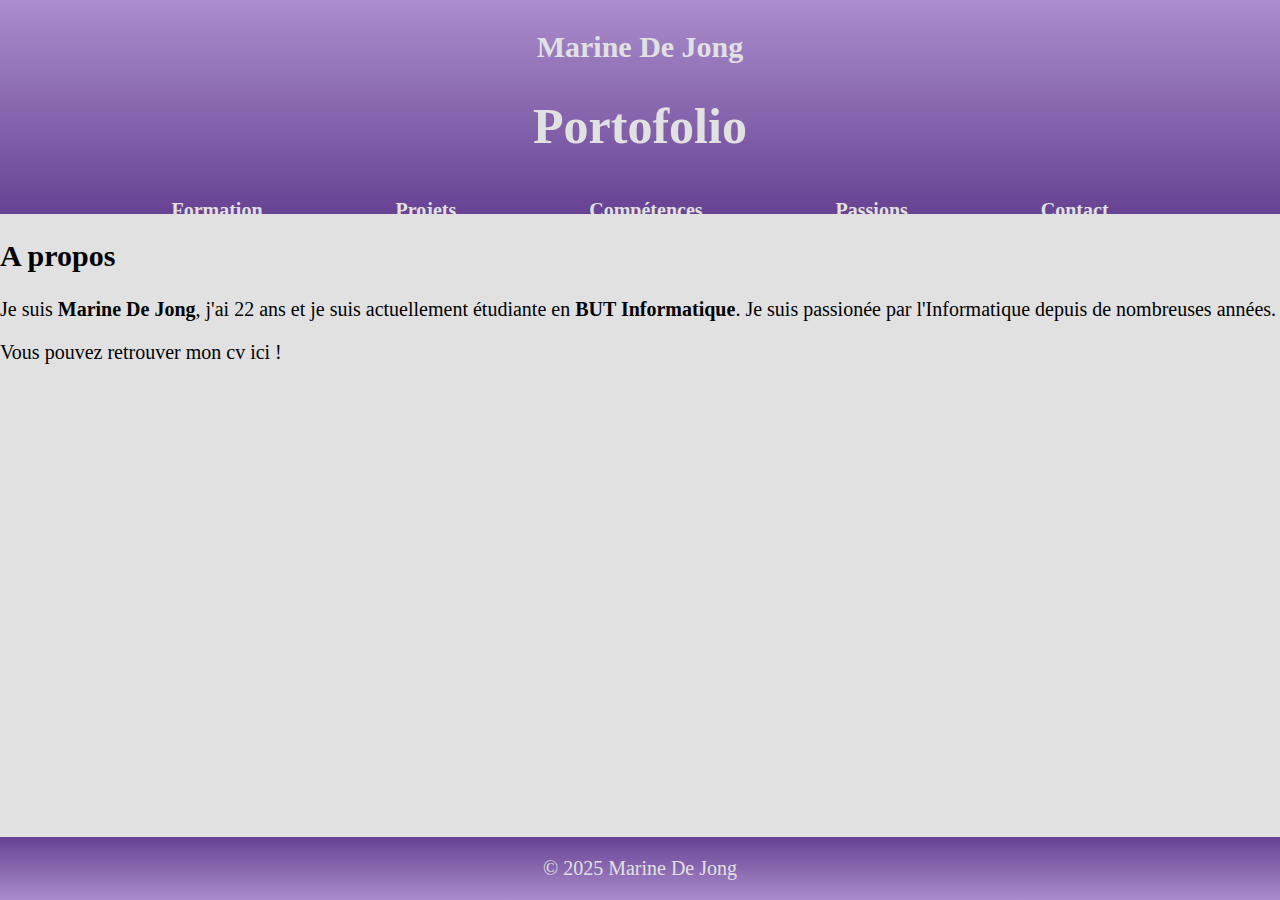
<file: index.html>
<!DOCTYPE html>
<html lang="fr">
    <head>
        <meta charset="UTF-8">
        <title>Accueil</title>
        <link href="css/style.css" type="text/css" rel="stylesheet" />
    </head>

    <header>
        <h2><a href="index.html">Marine De Jong</a></h2>
        <h1>Portofolio</h1>
        <nav>
            <a href="html/formation.html">Formation</a>
            <a href="html/projet.html">Projets</a>
            <a href="html/competences.html">Compétences</a>
            <a href="html/passions.html">Passions</a>
            <a href="html/contact.html">Contact</a>
        </nav>
    </header>

    <body>
        <div class="home">
            <h2>A propos</h2>
            <p>Je suis <strong>Marine De Jong</strong>, j'ai 22 ans et je suis actuellement étudiante en
                <strong>BUT Informatique</strong>. Je suis passionée par l'Informatique depuis de nombreuses années.</p>

            <a href="pdf/CV%20Marine%20De%20Jong.pdf" title="Pdf">Vous pouvez retrouver mon cv ici !</a>
        </div>

    </body>

    <footer>
        <p>© 2025 Marine De Jong</p>
    </footer>
</html>
</file>
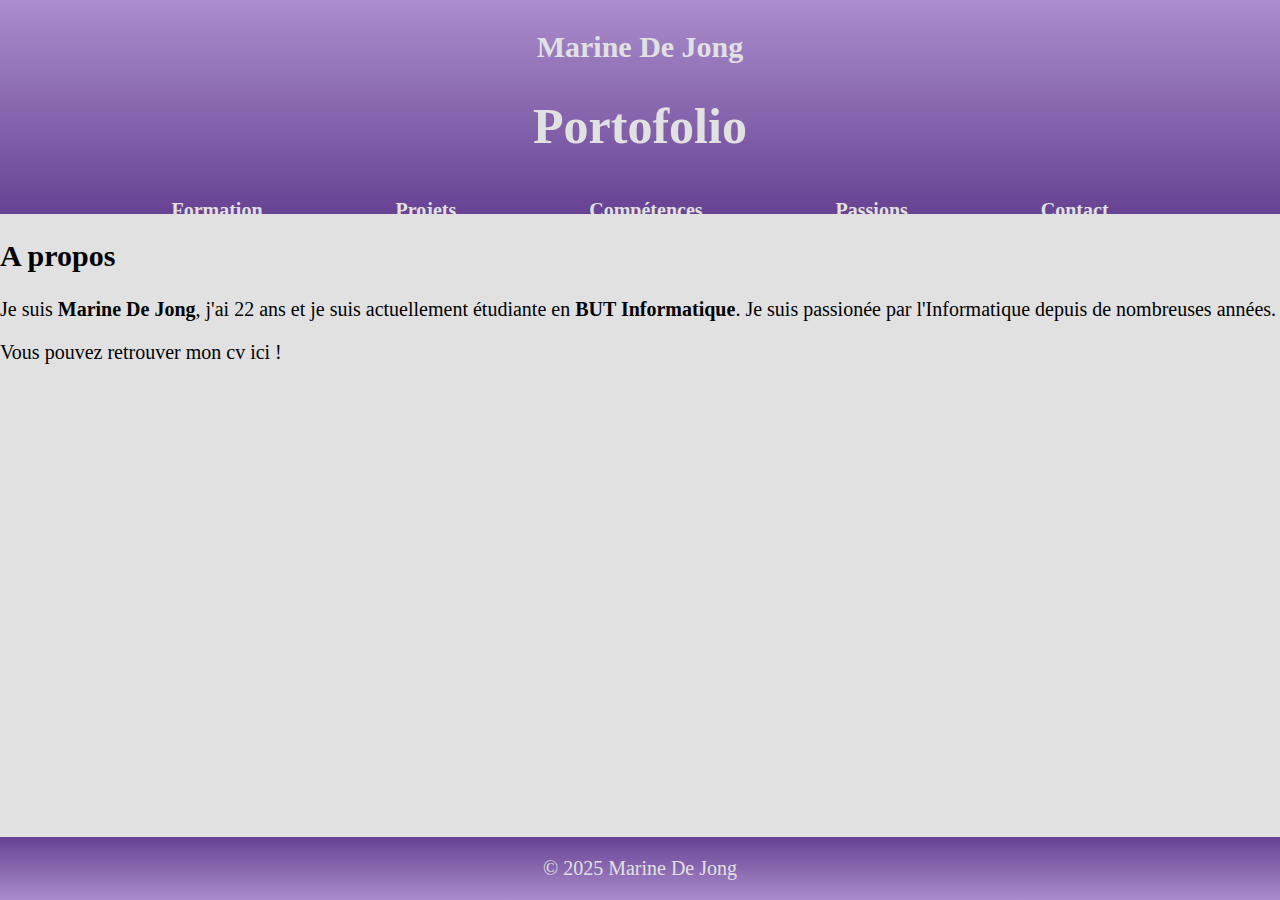
<file: html/index.html>
<!DOCTYPE html>
<html lang="fr">
    <head>
        <meta charset="UTF-8">
        <title>Accueil</title>
        <link href="../css/style.css" type="text/css" rel="stylesheet" />
    </head>

    <header>
        <h2><a href="index.html">Marine De Jong</a></h2>
        <h1>Portofolio</h1>
        <nav>
            <a href="formation.html">Formation</a>
            <a href="projet.html">Projets</a>
            <a href="competences.html">Compétences</a>
            <a href="passions.html">Passions</a>
            <a href="contact.html">Contact</a>
        </nav>
    </header>

    <body>
        <div class="home">
            <h2>A propos</h2>
            <p>Je suis <strong>Marine De Jong</strong>, j'ai 22 ans et je suis actuellement étudiante en
                <strong>BUT Informatique</strong>. Je suis passionée par l'Informatique depuis de nombreuses années.</p>

            <a href="../pdf/CV%20Marine%20De%20Jong.pdf" title="Pdf">Vous pouvez retrouver mon cv ici !</a>
        </div>

    </body>

    <footer>
        <p>© 2025 Marine De Jong</p>
    </footer>
</html>
</file>
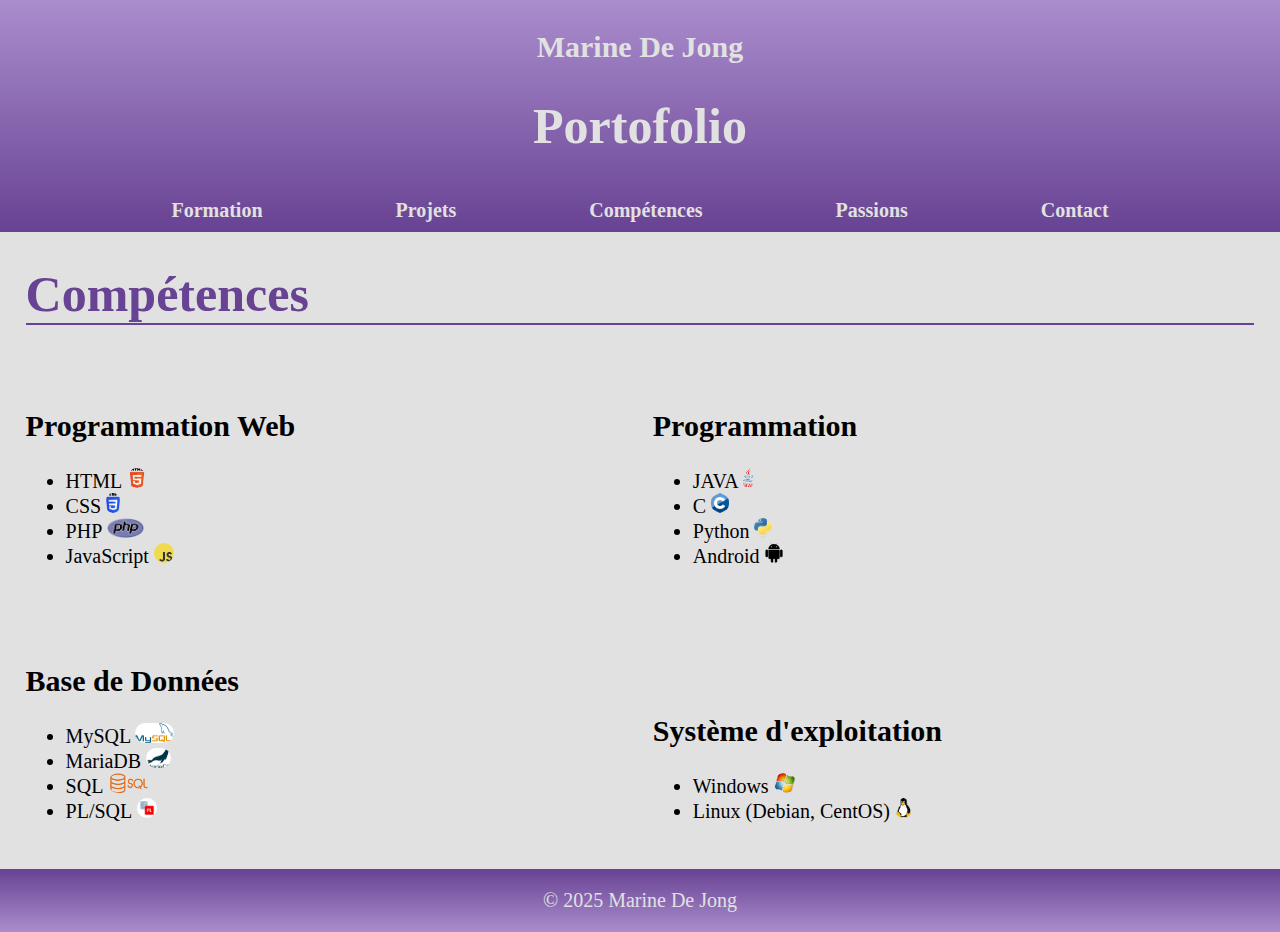
<file: html/competences.html>
<!DOCTYPE html>
<html lang="fr">
    <head>
        <meta charset="UTF-8">
        <title>Competences</title>
        <link href="../css/style.css" type="text/css" rel="stylesheet" />
    </head>

    <header>
        <h2><a href="../index.html">Marine De Jong</a></h2>
        <h1>Portofolio</h1>
        <nav>
            <a href="formation.html">Formation</a>
            <a href="projet.html">Projets</a>
            <a href="competences.html">Compétences</a>
            <a href="passions.html">Passions</a>
            <a href="contact.html">Contact</a>
        </nav>
    </header>

    <body>
        <h1>Compétences</h1>

        <div class="competences">
            <h2>Programmation Web</h2>
            <ul>
                <li>HTML <img class="logo" src="../photo/html.png" alt="logo html"></li>
                <li>CSS <img class="logo" src="../photo/css.png" alt="logo css"></li>
                <li>PHP <img class="logo" src="../photo/php.png" alt="logo php"></li>
                <li>JavaScript <img class="logo" src="../photo/javascript.png" alt="logo javascript"></li>
            </ul>
        </div>

        <div class="competences">
            <h2>Programmation</h2>
            <ul>
                <li>JAVA <img class="logo" src="../photo/java.png" alt="logo java"></li>
                <li>C <img class="logo" src="../photo/c.png" alt="logo c"></li>
                <li>Python <img class="logo" src="../photo/python.png" alt="logo python"></li>
                <li>Android <img class="logo" src="../photo/android.png" alt="logo android"></li>
            </ul>
        </div>

        <div class="competences">
            <h2>Base de Données</h2>
            <ul>
                <li>MySQL <img class="logo" src="../photo/mysql.png" alt="logo MySQL"></li>
                <li>MariaDB <img class="logo" src="../photo/mariadb.png" alt="logo MariaDB"></li>
                <li>SQL <img class="logo" src="../photo/sql.png" alt="logo SQL"></li>
                <li>PL/SQL <img class="logo" src="../photo/plsql.png" alt="logo PL/SQL"></li>
            </ul>
        </div>

        <div class="competences">
            <h2>Système d'exploitation</h2>
            <ul>
                <li>Windows <img class="logo" src="../photo/windows.png" alt="logo Windows"></li>
                <li>Linux (Debian, CentOS) <img class="logo" src="../photo/lnux.png" alt="logo Linux"></li>
            </ul>
        </div>

    </body>

    <footer>
        <p>© 2025 Marine De Jong</p>
    </footer>
</html>
</file>
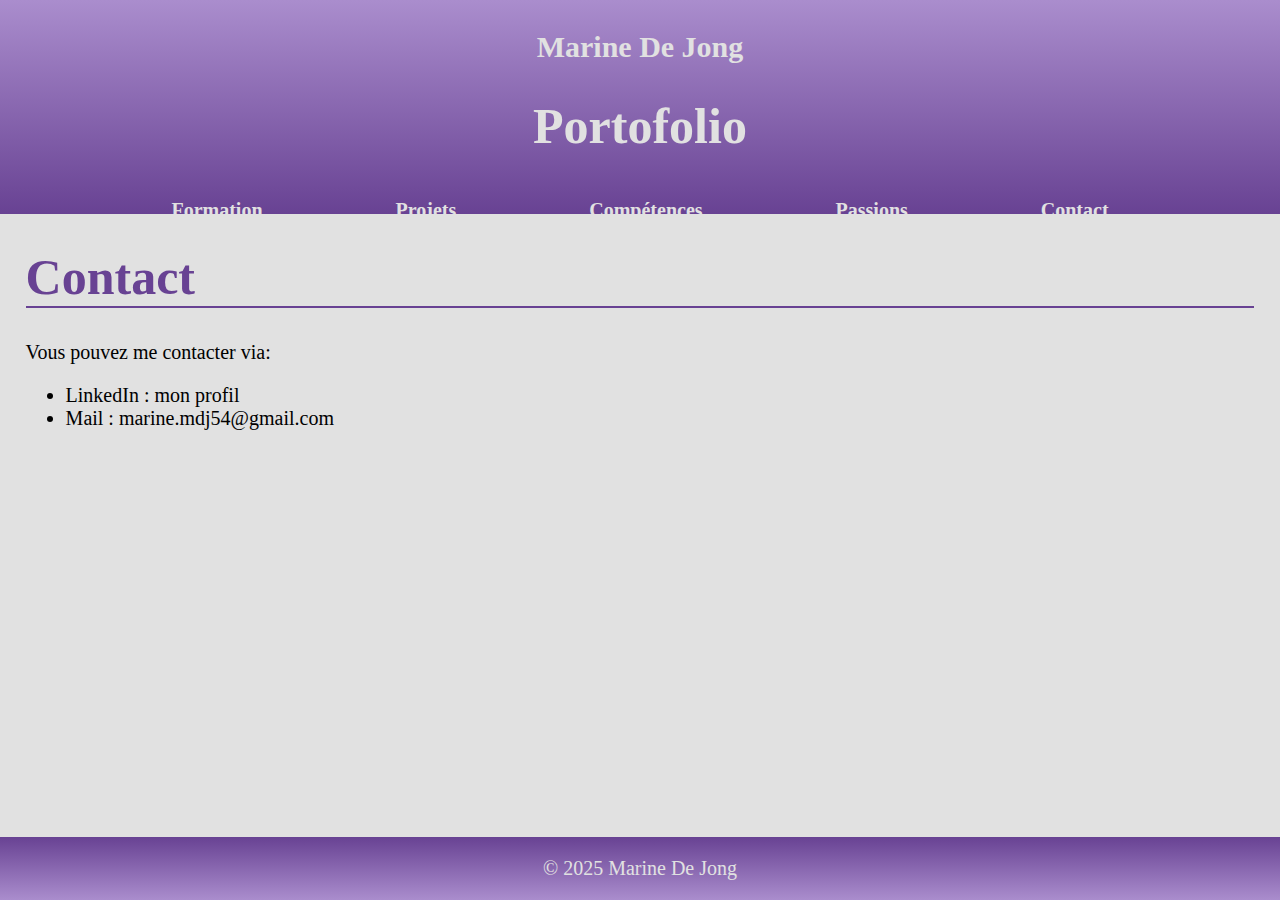
<file: html/contact.html>
<!DOCTYPE html>
<html lang="fr">
    <head>
      <meta charset="UTF-8">
      <title>Contact</title>
        <link href="../css/style.css" type="text/css" rel="stylesheet" />
    </head>

    <header>
        <h2><a href="../index.html">Marine De Jong</a></h2>
        <h1>Portofolio</h1>
        <nav>
            <a href="formation.html">Formation</a>
            <a href="projet.html">Projets</a>
            <a href="competences.html">Compétences</a>
            <a href="passions.html">Passions</a>
            <a href="contact.html">Contact</a>
        </nav>
    </header>

    <body>
        <h1>Contact</h1>
        <div class="contact">
            <p>Vous pouvez me contacter via:</p>
            <ul>
                <li>LinkedIn : <a href="https://www.linkedin.com/in/marine-de-jong" target="_blank">mon profil</a></li>
                <li>Mail : <a href="mailto:marine.mdj54@gmail.com">marine.mdj54@gmail.com</a></li>
            </ul>
        </div>

    </body>

    <footer>
        <p>© 2025 Marine De Jong</p>
    </footer>
</html>
</file>
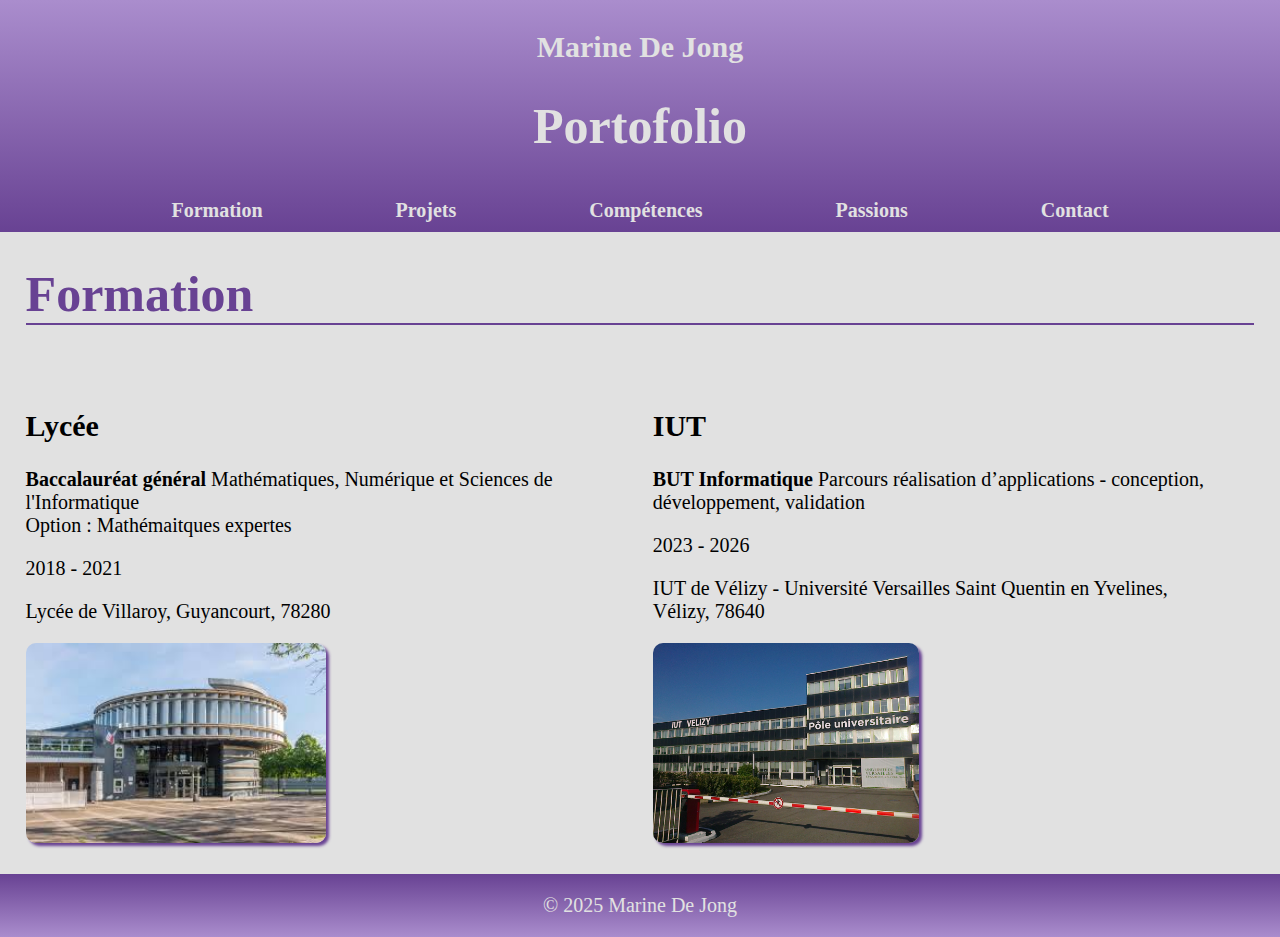
<file: html/formation.html>
<!DOCTYPE html>
<html lang="fr">
    <head>
        <meta charset="UTF-8">
        <title>Formation</title>
        <link href="../css/style.css" type="text/css" rel="stylesheet" />
    </head>

    <header>
        <h2><a href="../index.html">Marine De Jong</a></h2>
        <h1>Portofolio</h1>
        <nav>
            <a href="formation.html">Formation</a>
            <a href="projet.html">Projets</a>
            <a href="competences.html">Compétences</a>
            <a href="passions.html">Passions</a>
            <a href="contact.html">Contact</a>
        </nav>
    </header>

    <body>
        <h1>Formation</h1>

        <div class="formation">
            <h2>Lycée</h2>
            <h3><Strong>Baccalauréat général</Strong> Mathématiques, Numérique et Sciences de l'Informatique
                <br>Option : Mathémaitques expertes
            </h3>
            <p>2018 - 2021</p>
            <p><a href="https://lyc-villaroy-guyancourt.ac-versailles.fr/" target="_blank">Lycée de Villaroy</a>, Guyancourt, 78280</p>
            <img src="../photo/lyceeVillaroy.jpg" alt="Photo du lycée de Villaroy">
        </div>

        <div class="formation">
            <h2>IUT</h2>
            <h3><Strong>BUT Informatique</Strong> Parcours réalisation d’applications - conception, développement, validation</h3>
            <p>2023 - 2026</p>
            <p><a href="https://www.iut-velizy-rambouillet.uvsq.fr/" target="_blank">IUT de Vélizy</a> - Université Versailles Saint Quentin en Yvelines, Vélizy, 78640</p>
            <img src="../photo/iutVelizy.jpg" alt="Photo de l'IUT de Vélizy">
        </div>

    </body>

    <footer>
        <p>© 2025 Marine De Jong</p>
    </footer>
</html>
</file>
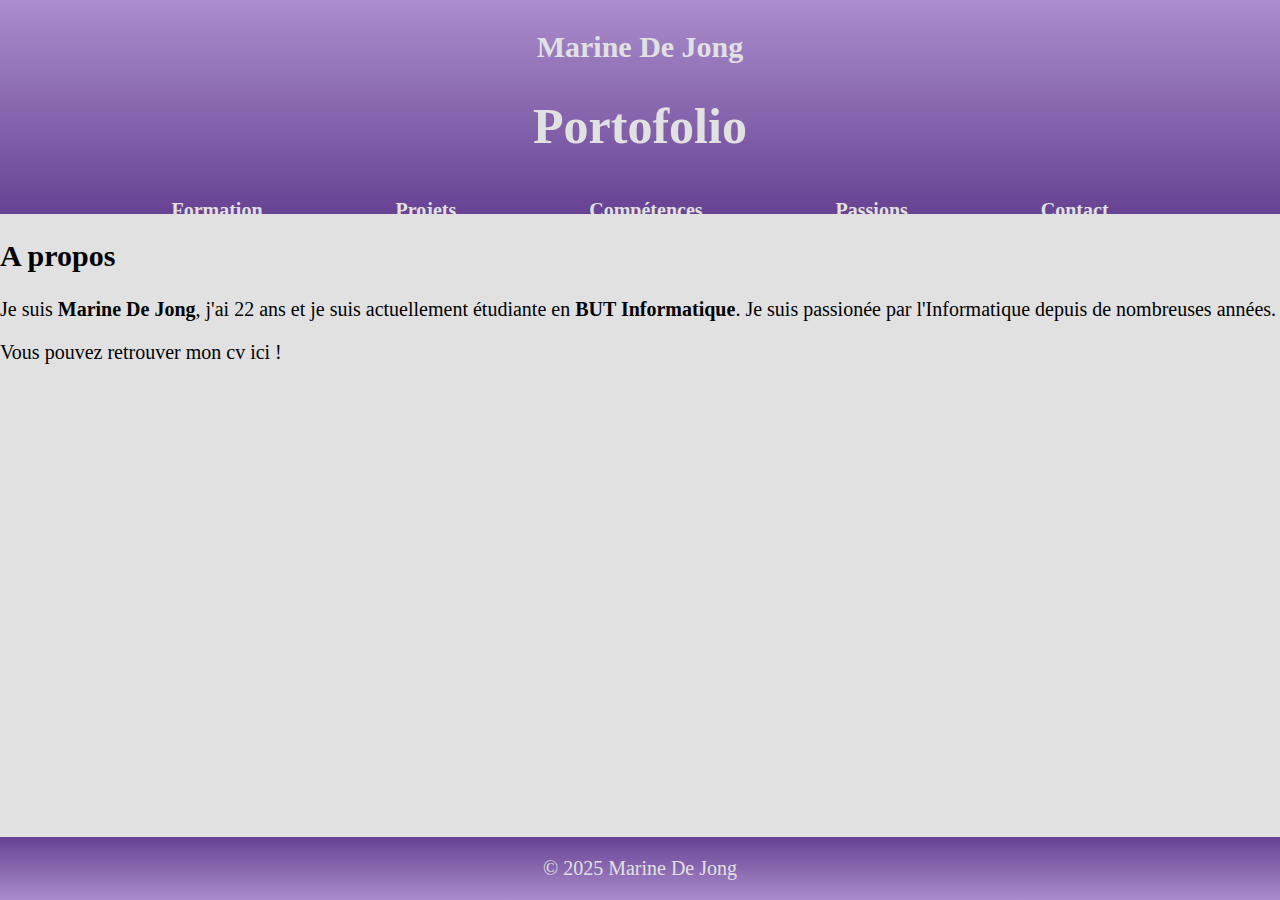
<file: html/home.html>
<!DOCTYPE html>
<html lang="fr">
    <head>
        <meta charset="UTF-8">
        <title>Accueil</title>
        <link href="../css/style.css" type="text/css" rel="stylesheet" />
    </head>

    <header>
        <h2><a href="home.html">Marine De Jong</a></h2>
        <h1>Portofolio</h1>
        <nav>
            <a href="formation.html">Formation</a>
            <a href="projet.html">Projets</a>
            <a href="competences.html">Compétences</a>
            <a href="passions.html">Passions</a>
            <a href="contact.html">Contact</a>
        </nav>
    </header>

    <body>
        <div class="home">
            <h2>A propos</h2>
            <p>Je suis <strong>Marine De Jong</strong>, j'ai 22 ans et je suis actuellement étudiante en
                <strong>BUT Informatique</strong>. Je suis passionée par l'Informatique depuis de nombreuses années.</p>

            <a href="../pdf/CV%20Marine%20De%20Jong.pdf" title="Pdf">Vous pouvez retrouver mon cv ici !</a>
        </div>

    </body>

    <footer>
        <p>© 2025 Marine De Jong</p>
    </footer>
</html>
</file>
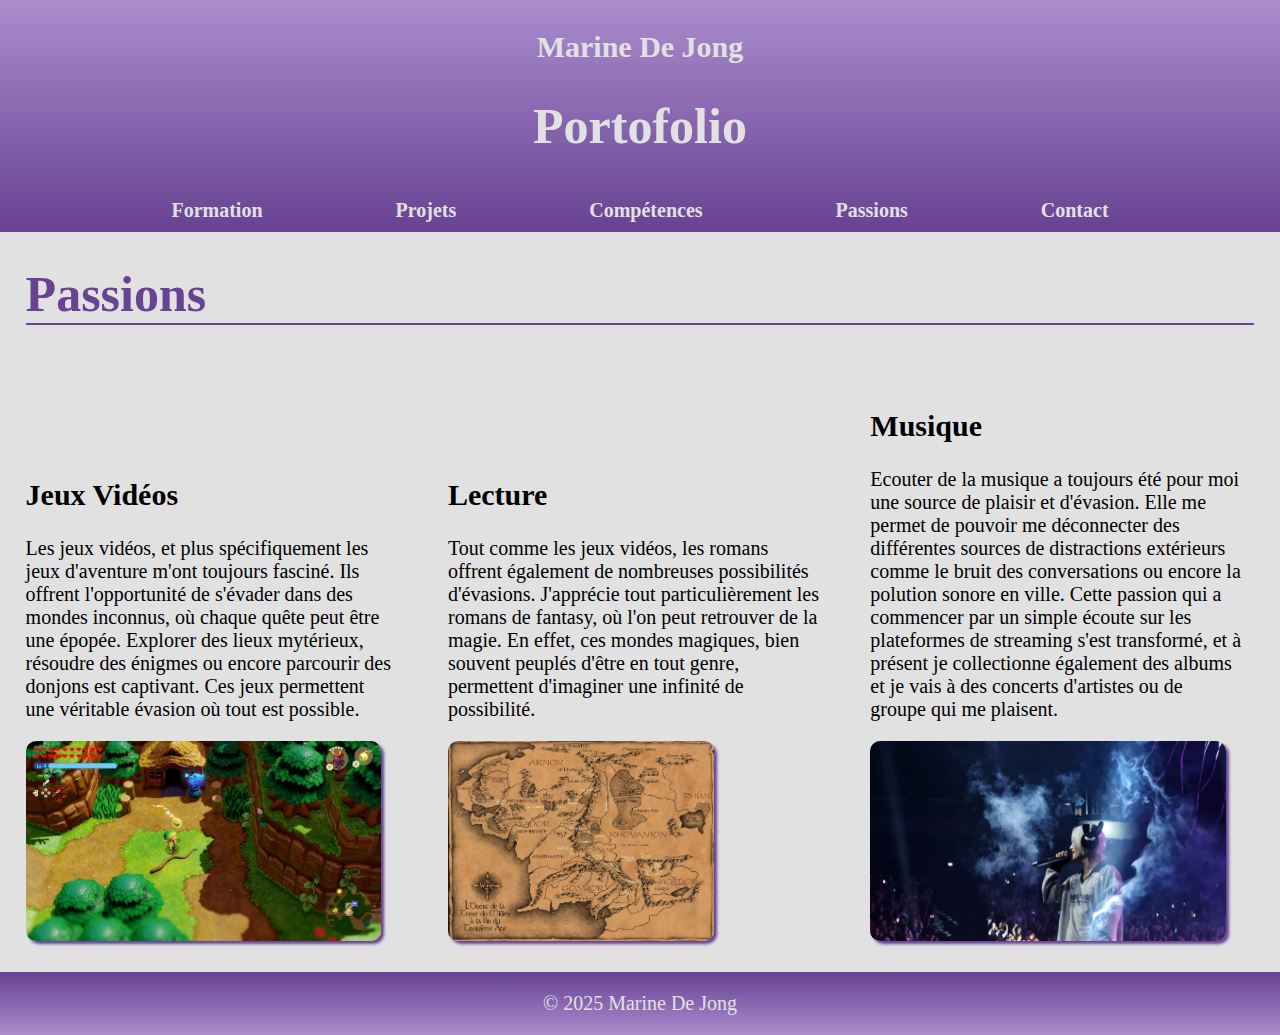
<file: html/passions.html>
<!DOCTYPE html>
<html lang="fr">
    <head>
        <meta charset="UTF-8">
        <title>Passions</title>
        <link href="../css/style.css" type="text/css" rel="stylesheet" />
    </head>

    <header>
        <h2><a href="../index.html">Marine De Jong</a></h2>
        <h1>Portofolio</h1>
        <nav>
            <a href="formation.html">Formation</a>
            <a href="projet.html">Projets</a>
            <a href="competences.html">Compétences</a>
            <a href="passions.html">Passions</a>
            <a href="contact.html">Contact</a>
        </nav>
    </header>

    <body>
        <h1>Passions</h1>

        <div class="passion">
            <h2>Jeux Vidéos</h2>
            <p>Les jeux vidéos, et plus spécifiquement les jeux d'aventure m'ont toujours fasciné.
                Ils offrent l'opportunité de s'évader dans des mondes inconnus, où chaque quête peut être une épopée.
                Explorer des lieux mytérieux, résoudre des énigmes ou encore parcourir des donjons est captivant.
                Ces jeux permettent une véritable évasion où tout est possible.
            </p>
            <img src="../photo/zelda.jpg" alt="Capture d'écran d'un jeu vidéo">
        </div>

        <div class="passion">
            <h2>Lecture</h2>
            <p>Tout comme les jeux vidéos, les romans offrent également de nombreuses possibilités d'évasions.
                J'apprécie tout particulièrement les romans de fantasy, où l'on peut retrouver de la magie. En effet,
                ces mondes magiques, bien souvent peuplés d'être en tout genre, permettent d'imaginer une infinité
                de possibilité.
            </p>
            <img src="../photo/terreDuMilieu.jpg" alt="Carte de la Terre Du Milieu, Le Seigneur Des Anneaux">
        </div>

        <div class="passion">
            <h2>Musique</h2>
            <p>
                Ecouter de la musique a toujours été pour moi une source de plaisir et d'évasion.
                Elle me permet de pouvoir me déconnecter des différentes sources de distractions extérieurs
                comme le bruit des conversations ou encore la polution sonore en ville. Cette passion qui a commencer
                par un simple écoute sur les plateformes de streaming s'est transformé, et à présent je collectionne
                également des albums et je vais à des concerts d'artistes ou de groupe qui me plaisent.
            </p>
            <img src="../photo/concert01.jpg" alt="Photo de concert - Ateez à Lyon le 18 janvier 2025">
        </div>
    </body>

    <footer>
        <p>© 2025 Marine De Jong</p>
    </footer>
</html>
</file>
<file: css/style.css>
header {
    text-align: center;
    background: linear-gradient(#aa8dcd, #684293);
    height: 25%;
    color: #e1e1e1;
    padding-top: 5px;
    margin-top: 0;
}

header h2 a {
    text-decoration: none;
    color: #e1e1e1;
}

header nav {
    padding-bottom: 10px;
    padding-top: 10px;
    width: 100%;
}

header nav a {
    text-decoration: none;
    color: #e1e1e1;
    font-size: 20px;
    font-weight: bold;
    padding: 5%;
}

header nav a:hover {
    color: #684293;
    -webkit-text-stroke: 1px #e1e1e1;
}

h1 {
    font-weight: bold;
    font-size: 50px;
}

body h1 {
    color: #684293;
    border-bottom: 2px solid #684293;
    margin-left: 2%;
    margin-right: 2%;
}

.formation {
    margin : 2%;
    display: inline-block;
    width: 45%;
}

.passion {
    margin : 2%;
    display: inline-block;
    width: 29%;
}

.contact {
    margin : 2%;
}

.competences {
    margin : 2%;
    display: inline-block;
    width: 45%;
}

.projet {
    margin : 2%;
    display: inline-block;
    width: 45%;
}

.projet video {
    height: 200px;
    box-shadow: 3px 3px 3px #684293;
}

body img {
    height: 200px;
    border-radius: 10px;
    box-shadow: 3px 3px 3px #684293;
}

body img:hover {
    box-shadow: 5px 5px 5px #684293;
}

.competences img {
    height: 20px;
    box-shadow: none;
}

.competences img:hover {
    box-shadow: none;
}

body a {
    text-decoration: none;
    color: black;
}

body a:hover {
    color: #684293;
}

header h1{
    color: #e1e1e1;
    border-bottom: none;
}

h2 {
    font-weight: bold;
    font-size: 30px;
}

h3 {
    font-weight: normal;
    font-size: 20px;
}

ul, li {
    font-size: 20px;
}

p{
    font-size: 20px;
}

html, body {
    height: 100%;
    margin: 0;
    padding: 0;
}

body {
    color: black;
    background-color: #e1e1e1;
    display: table;
    width: 100%;
    font-size: 20px;
}


footer {
    height: 5%;
    background: linear-gradient(#684293, #aa8dcd);
    text-align: center;
    color: #e1e1e1;
    display: table-row;
    font-size: 20px;
}
</file>
